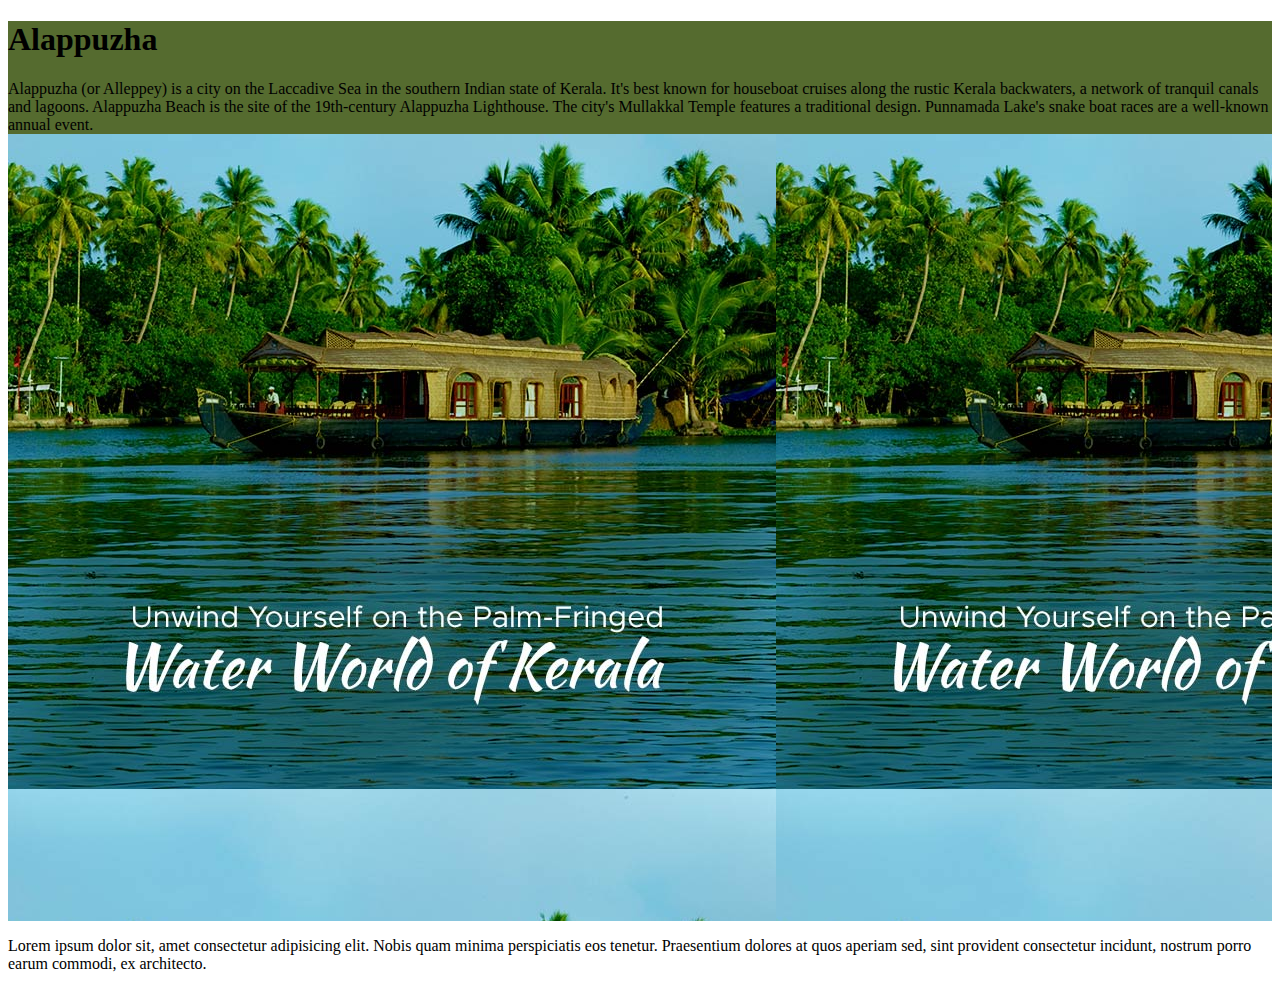
<file: alapuzara.html>
<!DOCTYPE html>
<html lang="en">
<head>
    <meta charset="UTF-8">
    <meta http-equiv="X-UA-Compatible" content="IE=edge">
    <meta name="viewport" content="width=device-width, initial-scale=1.0">
    <link rel="stylesheet" href="alapuzara.css" type="text/css">
    <title>Document</title>
</head>
<body>
    <header>
        <!-- Animated navbar-->
       <!-- <nav class="navbar navbar-expand-lg fixed-top navbar-scroll">
          <div class="container-fluid">
            <button class="navbar-toggler ps-0" type="button" data-mdb-toggle="collapse" data-mdb-target="#navbarExample01" aria-controls="navbarExample01" aria-expanded="false" aria-label="Toggle navigation">
              <span class="navbar-toggler-icon d-flex justify-content-start align-items-center">
                <i class="fas fa-bars"></i>
              </span>
            </button>
            <div class="collapse navbar-collapse" id="navbarExample01">
              <ul class="navbar-nav me-auto mb-2 mb-lg-0">
                <li class="nav-item active">
                  <a class="nav-link" aria-current="page" href="#intro">Home</a>
                </li>
                <li class="nav-item">
                  <a class="nav-link" href="https://www.youtube.com/channel/UC5CF7mLQZhvx8O5GODZAhdA" rel="nofollow" target="_blank">Learn Bootstrap 5</a>
                </li>
                <li class="nav-item">
                  <a class="nav-link" href="https://mdbootstrap.com/docs/standard/" target="_blank">Download MDB UI KIT</a>
                </li>
              </ul>
      
              <ul class="navbar-nav flex-row">
                <li class="nav-item">
                  <a class="nav-link pe-2" href="https://www.youtube.com/channel/UC5CF7mLQZhvx8O5GODZAhdA" rel="nofollow" target="_blank">
                    <i class="fab fa-youtube"></i>
                  </a>
                </li>
                <li class="nav-item">
                  <a class="nav-link px-2" href="https://www.facebook.com/mdbootstrap" rel="nofollow" target="_blank">
                    <i class="fab fa-facebook-f"></i>
                  </a>
                </li>
                <li class="nav-item">
                  <a class="nav-link px-2" href="https://twitter.com/MDBootstrap" rel="nofollow" target="_blank">
                    <i class="fab fa-twitter"></i>
                  </a>
                </li>
                <li class="nav-item">
                  <a class="nav-link ps-2" href="https://github.com/mdbootstrap/mdb-ui-kit" rel="nofollow" target="_blank">
                    <i class="fab fa-github"></i>
                  </a>
                </li>
              </ul>
            </div>
          </div>
        </nav>-->
        <!-- Animated navbar -->
      
        <!-- Background image -->
        <div id="intro" class="bg-image" style="
                    background-image: url(./images/alappuzha.jpeg);
                    height: 100vh;
                    ">
          <div class="mask text-white" style="background-color: darkolivegreen">
            <div class="container d-flex align-items-center text-center h-100">
              <div>
                <h1 class="mb-5">Alappuzha</h1>
                <p>
                    Alappuzha (or Alleppey) is a city on the Laccadive Sea in the southern Indian state of Kerala. It's best known for houseboat cruises along the rustic Kerala backwaters, a network of tranquil canals and lagoons. Alappuzha Beach is the site of the 19th-century Alappuzha Lighthouse. The city's Mullakkal Temple features a traditional design. Punnamada Lake's snake boat races are a well-known annual event. 
                </p>
              </div>
            </div>
          </div>
        </div>
        <!-- Background image -->
      </header>
      <!--Main Navigation-->
      
      <div class="container my-5">
        <p> Lorem ipsum dolor sit, amet consectetur adipisicing elit. Nobis quam minima perspiciatis eos tenetur. Praesentium dolores at quos aperiam sed, sint provident consectetur incidunt, nostrum porro earum commodi, ex architecto.</p>
      
      </div>
    
</body>
</html>
</file>
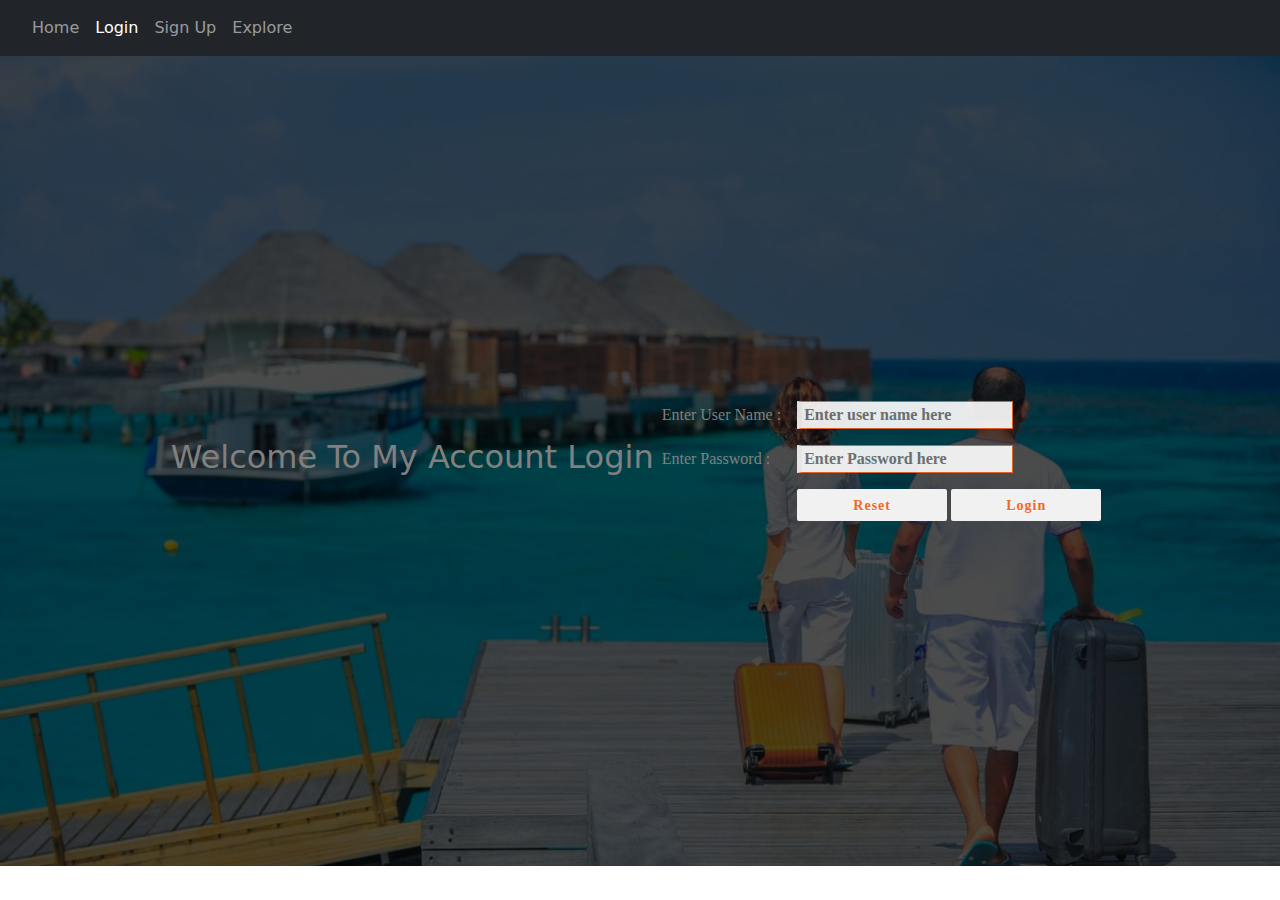
<file: login1.html>
<!DOCTYPE html>
<html>
    <head>
        <meta charset="utf-8">
        <meta http-equiv="X-UA-Compatible" content="IE=edge">
        <title></title>
        <meta name="description" content="">
        <meta name="viewport" content="width=device-width, initial-scale=1">
        <link rel="stylesheet" href="bootstrap.min.css" type="text/css">
        <link rel="stylesheet" href="login1.css" type="text/css">
    </head>
    <body>
      <section >
      
        <div class="row">
          <div class="clg-md-3">
       <nav class="navbar navbar-expand-lg navbar-dark bg-dark">
            <div class="container-fluid">
              <button class="navbar-toggler" type="button" data-bs-toggle="collapse" data-bs-target="#navbarText" aria-controls="navbarText" aria-expanded="false" aria-label="Toggle navigation">
                <span class="navbar-toggler-icon"></span>
              </button>
              <div class="collapse navbar-collapse" id="navbarText">
                <ul class="navbar-nav me-auto mb-2 mb-lg-0">
                  <li class="nav-item">
                    <a class="nav-link" href="./index.html">Home</a>
                  </li>
                  <li class="nav-item">
                    <a class="nav-link active" href="./login1.html">Login</a>
                  </li>
                  <li class="nav-item">
                    <a class="nav-link " aria-current="page" href="./signup.html">Sign Up</a>
                  </li>
                  <li>
                    <a class="nav-link" href="explore.html">Explore</a>
                  </li>
                </ul>
              </div>
            </div>
          </div>
     <!-- Main div code -->
  	<div id="main">
    <div class="h-tag">
    <h2>Welcome To My Account Login</h2>
    </div>
    <!-- Login box -->
    <div class="login">
    <table cellspacing="2" align="center" cellpadding="8" border="0">
    <tr>
    <td>Enter User Name :</td>
    <td><input type="text" placeholder="Enter user name here" id="email" class="tb" /></td>
    </tr>
    <tr>
    <td>Enter Password :</td>
    <td><input type="password" placeholder="Enter Password here" id="pwd1" class="tb" /></td>
    </tr>
    <tr>
    <td></td>
    <td>
    <input type="submit" value="Reset" onclick="clearFunc()" class="btn login" />
    <input type="submit" value="Login" class="btn login" onClick="login()" /></td>
    </tr>
    </table>
    </div>
       <!-- login box div ending here.. -->
    </div>

        </section>

        <script src="bootstrap.min.js" async defer></script>
        <script>
           function login()
	{
		var uname = document.getElementById("email").value;
		var pwd = document.getElementById("pwd1").value;
		var filter = /^([a-zA-Z0-9_\.\-])+\@(([a-zA-Z0-9\-])+\.)+([a-zA-Z0-9]{2,4})+$/;
		if(uname =='')
		{
			alert("please enter user name.");
		}
		else if(pwd=='')
		{
        	alert("enter the password");
		}
		else if(!filter.test(uname))
		{
			alert("Enter valid email id.");
		}
		else if(pwd.length < 6 || pwd.length > 6)
		{
			alert("Password min and max length is 6.");
		}
		else
		{
	alert('Thank You for Login & You are Redirecting to Kerala Tourism Official Page');
  //Redirecting to other page or webste code or you can set your own html page.
       window.location = "https://www.keralatourism.org/";
			}
	}
	//Reset Inputfield code.
	function clearFunc()
	{
		document.getElementById("email").value="";
		document.getElementById("pwd1").value="";
	}	
	
        </script>
        
    </body>
</html>
</file>
<file: alapuzara.css>
/* Color of the links BEFORE scroll */
.navbar-scroll .nav-link,
.navbar-scroll .navbar-toggler-icon {
    color: #fff;
}

/* Color of the links AFTER scroll */
.navbar-scrolled .nav-link,
.navbar-scrolled .navbar-toggler-icon {
    color: #4f4f4f;
}

/* Color of the navbar AFTER scroll */
.navbar-scrolled {
    background-color: #fff;
}

/* An optional height of the navbar AFTER scroll */
.navbar.navbar-scroll.navbar-scrolled {
    padding-top: 5px;
    padding-bottom: 5px;
}
</file>
<file: login1.css>
#main{
    display: flex;
    height: 90vh;
    justify-content: center;
    align-items: center;
    background-image:url("./images/IMG-20211031-WA0024.jpg");
    background-color: rgba(0, 0, 0,0.7);
    background-repeat: no-repeat;
    background-size: cover;
    background-blend-mode: darken;
}
form{
    width: 30vw;
}
form div label{
    color: white;
}

td,h2{
    color: gray;
}

.login{
    color: #fff;
}
  
#main table{font-family:"Comic Sans MS", cursive;}
/* css code for textbox */
#main .tb{ border:1px solid #f26724; color:#fd7838; font-weight:bold; border-left:5px solid #f7f7f7; opacity:0.9;}

#main .tb:focus{ border:1px solid #f26724; outline:none; border-left:5px solid #f7f7f7;}

#main .btn{width:150px; height:32px; outline:none;  color:#f7f7f7; font-weight:bold; border:0px solid #f26724; 
text-shadow: 0px 0.5px 0.5px #fff; border-radius: 2px; font-weight: 600; color: #f26724; letter-spacing: 1px; 
font-size:14px; background-color:#f1f1f1; -webkit-transition: 1s; -moz-transition: 1s; transition: 1s;}

#main .btn:hover{
background-color:#f26724; outline:none;  border-radius: 2px; color:#f1f1f1; border:1px solid #f1f1f1;
-webkit-transition: 1s; -moz-transition: 1s; transition: 1s; 
}
</file>
